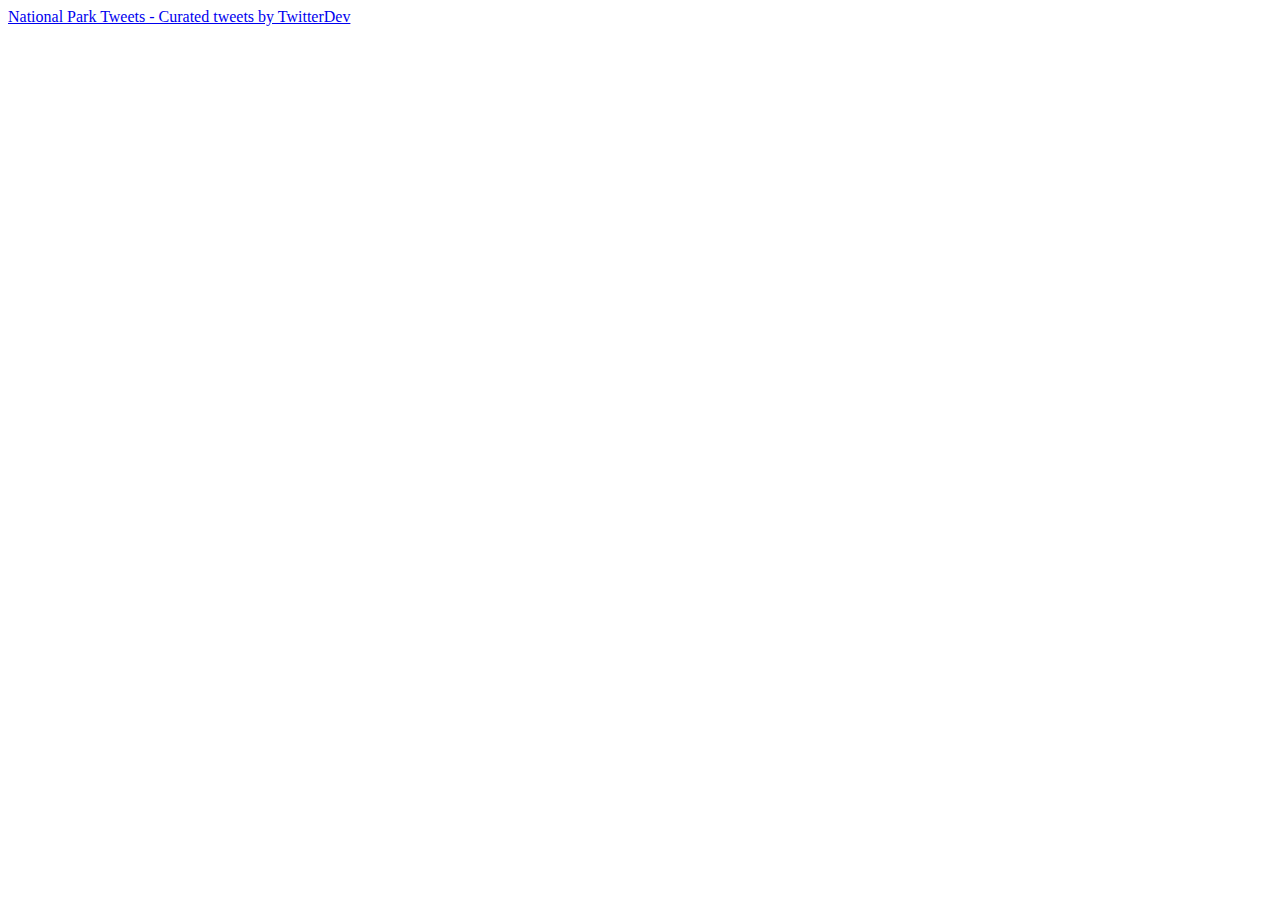
<file: templates/like.html>
<!DOCTYPE html>
<html lang="en">
<head>
  <meta charset="UTF-8">
  <meta name="viewport" content="width=device-width, initial-scale=1.0">
  <title>Document</title>
</head>
<body>
<a class="twitter-timeline" href="https://twitter.com/TwitterDev/timelines/539487832448843776?ref_src=twsrc%5Etfw">National Park Tweets - Curated tweets by TwitterDev</a> <script async src="https://platform.twitter.com/widgets.js" charset="utf-8"></script>
  
</body>
</html>
</file>
